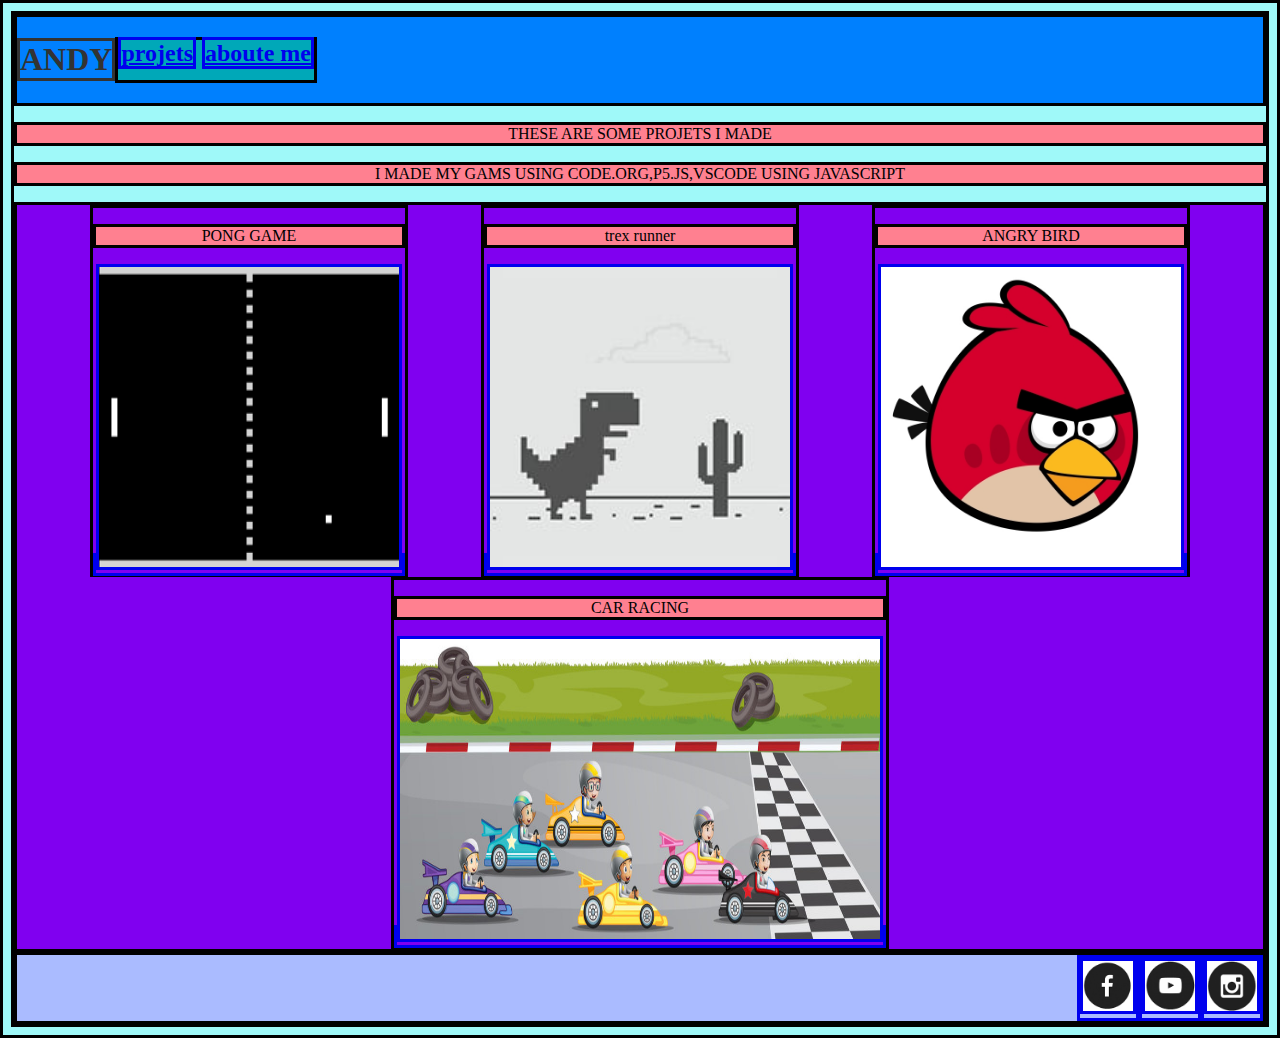
<file: index.html>
<!DOCTYPE html>
<html>
    <head>
        <title>my portfolio page</title>
       <link rel="stylesheet"
       type="text/css"
       href="style.css"
       />
    </head>
    <body>
        <div class="header">
    <h1>ANDY</h1>
   <h2><a href="index.html">projets</a>
    <a href="abouteme.html">aboute me</a>
</h2> 
        </div>
        
    <p>THESE ARE SOME PROJETS I MADE</p>
    <p>I MADE MY GAMS USING CODE.ORG,P5.JS,VSCODE USING JAVASCRIPT</p>
    <div class="grid">
        <div class="item">
    <p>PONG GAME</p>
    <a href="https://studio.code.org/projects/gamelab/O_6-0yTi-4qaVoOEyw39RB38vCeg5ExHRK3sZfSMYuQ"><img src="pong.png"width=300 height=300 /> </a>
</div>
<div class="item">
    <p>trex runner</p>
    <a href="https://andyissupercool.github.io/trex/"><img src="trex.jpg"width=300 height=300/> </a>
</div>
<div class="item">
    <p>ANGRY BIRD</p>
    <a href="https://andyissupercool.github.io/bird555/"><img src="angrybirds.jpg"width=300 height=300/></a>
</div>
<div class="item">
    <p>CAR RACING</p>
    <a href="https://andyissupercool.github.io/car7/" ><img src="carracing.jpg"width=480 height=300/></a>
</div>
</div>
<div class="footer">
    <a href="#"><img src="fb.png" width=50 height=50/> </a>
    <a href="#"><img src="youtube.png" width=50 height=50/> </a>
    <a href="#"><img src="insta.png" width=50 height=50/> </a>
</div>
    </body>
</html>
</file>
<file: style.css>
h1 {
    color: #333333;
}
* {
    border: solid;
}
.header{
    background-color:#0080fe;
    display: flex;
    justify-content:start ;
}
.grid{
    background-color:#8000f0;
    display: flex;
    flex-wrap: wrap;
    justify-content: space-evenly;
}
.footer{
    background-color:#abff;
    display: flex;
    justify-content: flex-end ;
}
p{background-color:#ff8090;
    text-align: center;}
    body{
        background-color: #9ff9f9;
    }
    h2{
        background-color: #00a8b8;
    }
</file>
